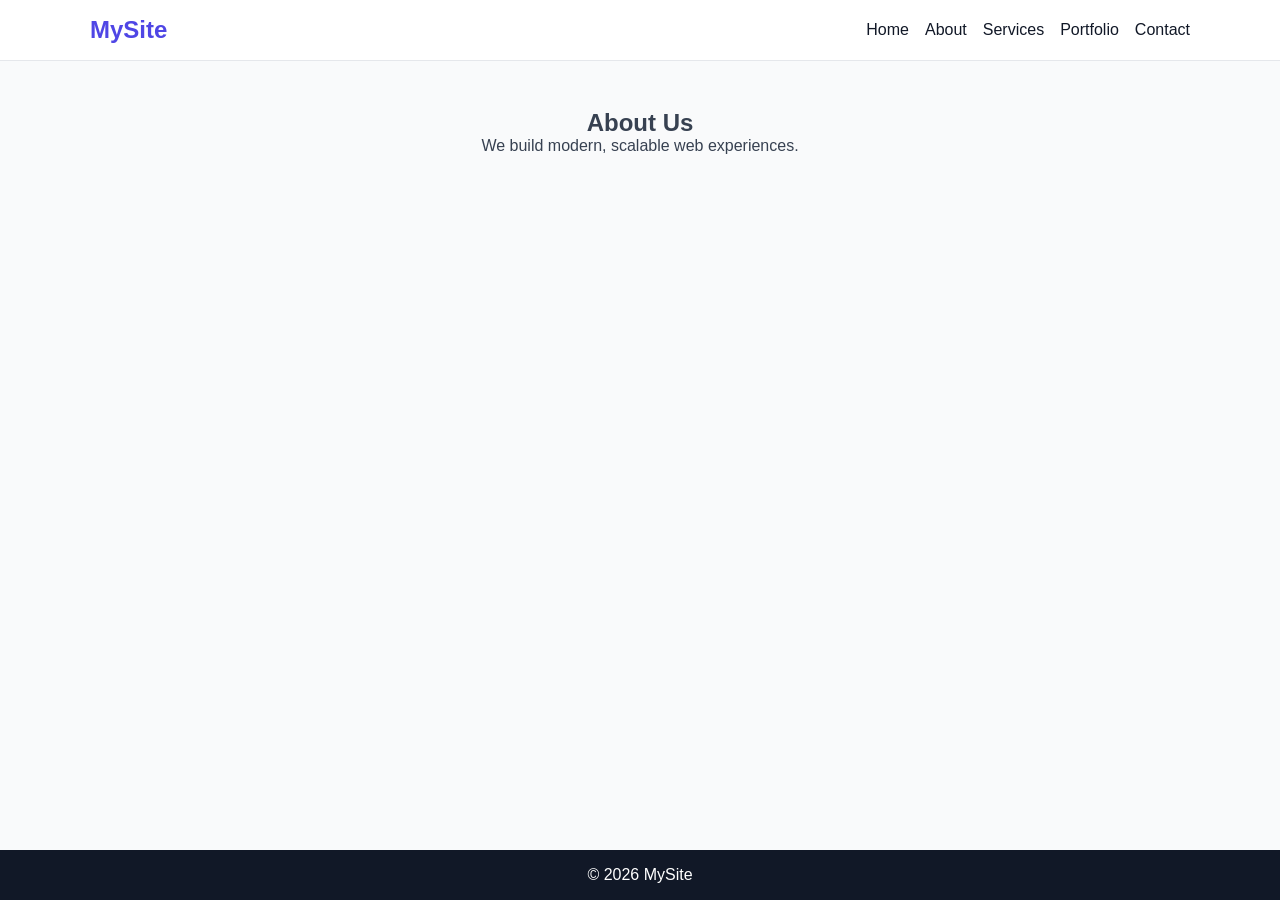
<file: about.html>
<!doctype html>
<html lang="en">
  <head>
    <meta charset="UTF-8" />
    <title>About</title>
    <link rel="stylesheet" href="styles.css" />
  </head>
  <body>
    <nav class="navbar">
      <div class="container">
        <h1 class="logo">MySite</h1>
        <ul class="nav-links">
          <li><a href="index.html">Home</a></li>
          <li><a href="about.html">About</a></li>
          <li><a href="services.html">Services</a></li>
          <li><a href="portfolio.html">Portfolio</a></li>
          <li><a href="contact.html">Contact</a></li>
        </ul>
      </div>
    </nav>

    <section class="page">
      <div class="container">
        <h2>About Us</h2>
        <p>We build modern, scalable web experiences.</p>
      </div>
    </section>

    <footer class="footer">
      <p>© 2026 MySite</p>
    </footer>
  </body>
</html>
</file>
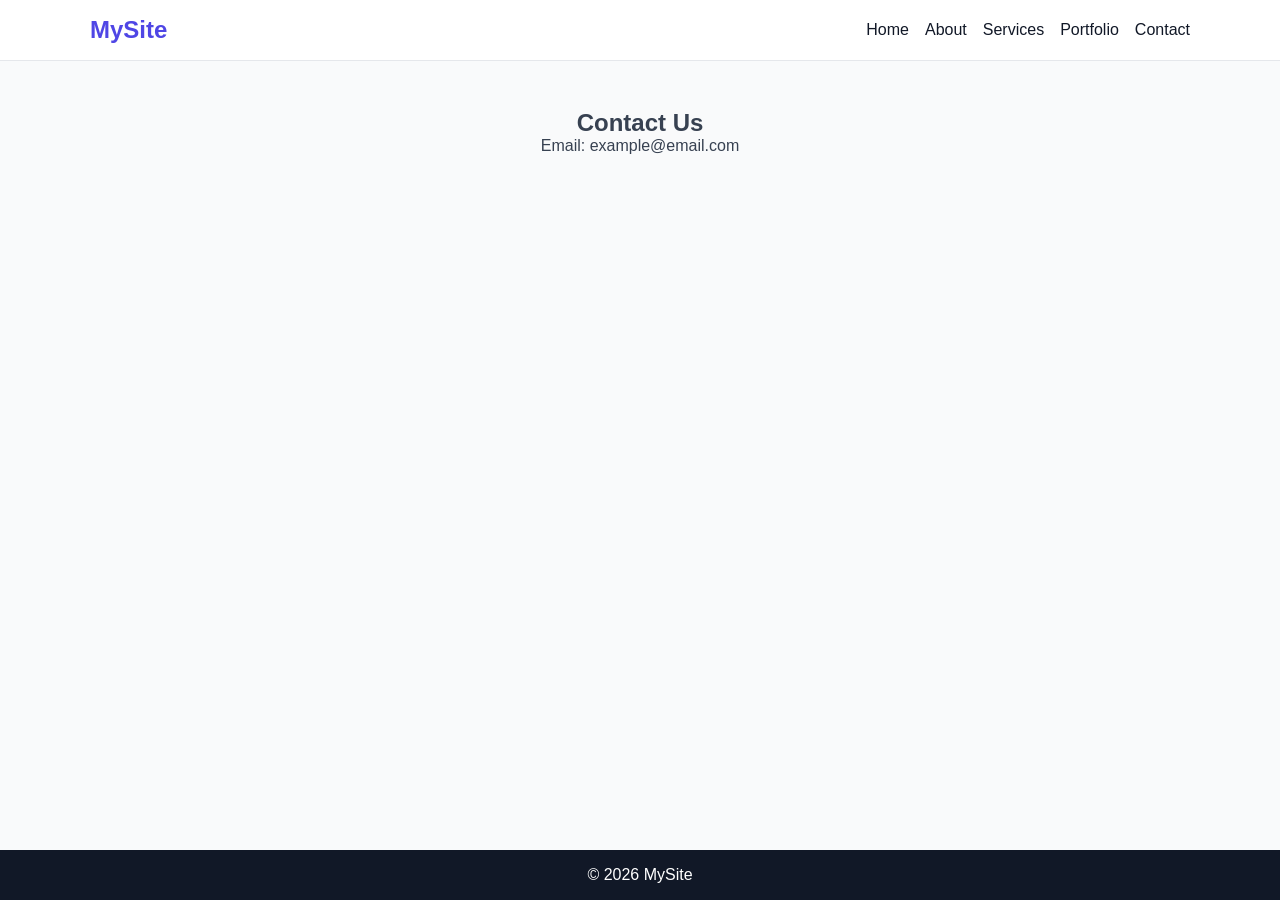
<file: contact.html>
<!doctype html>
<html lang="en">
  <head>
    <meta charset="UTF-8" />
    <title>Contact</title>
    <link rel="stylesheet" href="styles.css" />
  </head>
  <body>
    <nav class="navbar">
      <div class="container">
        <h1 class="logo">MySite</h1>
        <ul class="nav-links">
          <li><a href="index.html">Home</a></li>
          <li><a href="about.html">About</a></li>
          <li><a href="services.html">Services</a></li>
          <li><a href="portfolio.html">Portfolio</a></li>
          <li><a href="contact.html">Contact</a></li>
        </ul>
      </div>
    </nav>

    <section class="page">
      <div class="container">
        <h2>Contact Us</h2>
        <p>Email: example@email.com</p>
      </div>
    </section>

    <footer class="footer">
      <p>© 2026 MySite</p>
    </footer>
  </body>
</html>
</file>
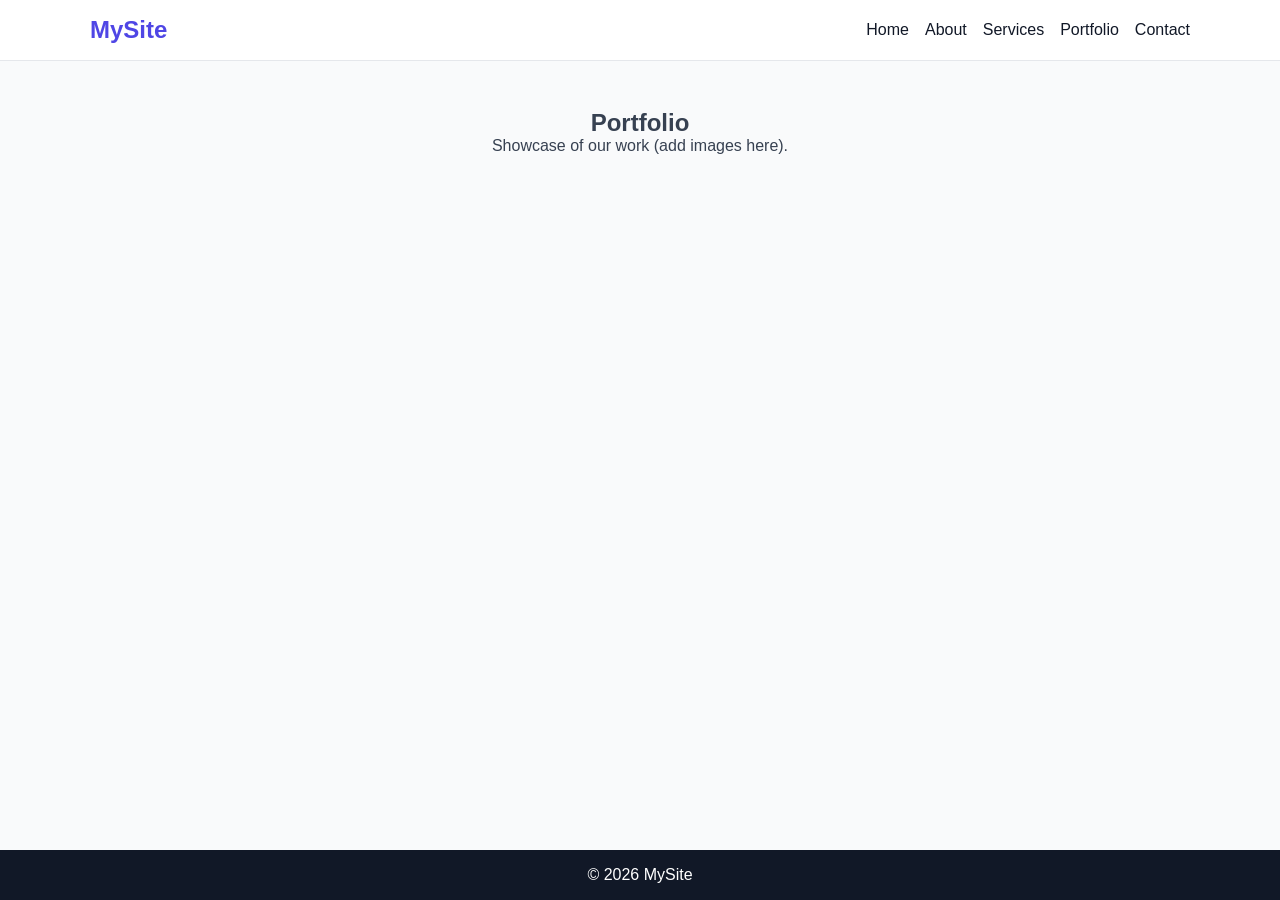
<file: portfolio.html>
<!doctype html>
<html lang="en">
  <head>
    <meta charset="UTF-8" />
    <title>Portfolio</title>
    <link rel="stylesheet" href="styles.css" />
  </head>
  <body>
    <nav class="navbar">
      <div class="container">
        <h1 class="logo">MySite</h1>
        <ul class="nav-links">
          <li><a href="index.html">Home</a></li>
          <li><a href="about.html">About</a></li>
          <li><a href="services.html">Services</a></li>
          <li><a href="portfolio.html">Portfolio</a></li>
          <li><a href="contact.html">Contact</a></li>
        </ul>
      </div>
    </nav>

    <section class="page">
      <div class="container">
        <h2>Portfolio</h2>
        <p>Showcase of our work (add images here).</p>
      </div>
    </section>

    <footer class="footer">
      <p>© 2026 MySite</p>
    </footer>
  </body>
</html>
</file>
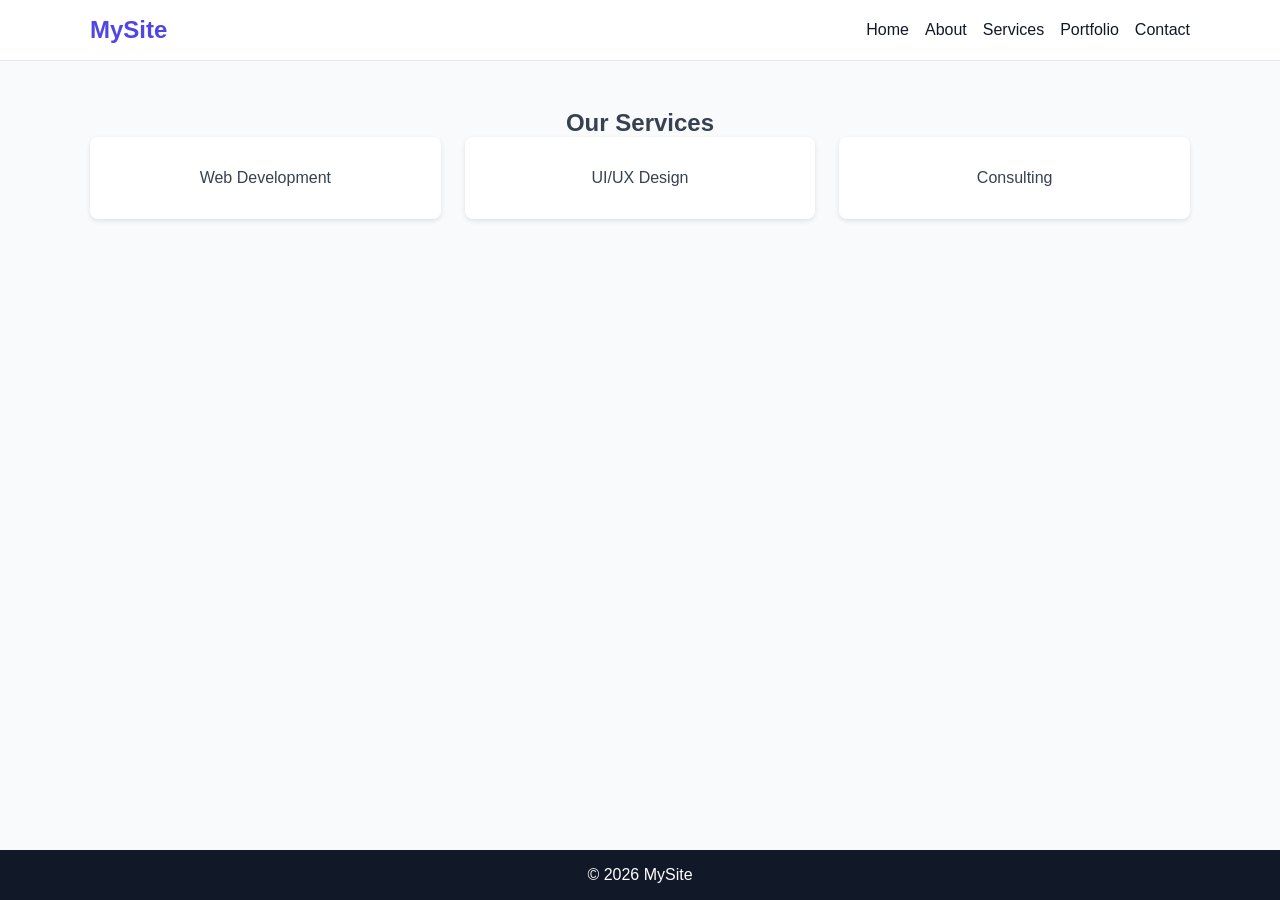
<file: services.html>
<!doctype html>
<html lang="en">
  <head>
    <meta charset="UTF-8" />
    <title>Services</title>
    <link rel="stylesheet" href="styles.css" />
  </head>
  <body>
    <nav class="navbar">
      <div class="container">
        <h1 class="logo">MySite</h1>
        <ul class="nav-links">
          <li><a href="index.html">Home</a></li>
          <li><a href="about.html">About</a></li>
          <li><a href="services.html">Services</a></li>
          <li><a href="portfolio.html">Portfolio</a></li>
          <li><a href="contact.html">Contact</a></li>
        </ul>
      </div>
    </nav>

    <section class="page">
      <div class="container">
        <h2>Our Services</h2>
        <div class="grid">
          <div class="card">Web Development</div>
          <div class="card">UI/UX Design</div>
          <div class="card">Consulting</div>
        </div>
      </div>
    </section>

    <footer class="footer">
      <p>© 2026 MySite</p>
    </footer>
  </body>
</html>
</file>
<file: styles.css>
:root {
  --primary-color: #4f46e5;
  --secondary-color: #111827;
  --text-color: #374151;
  --bg-color: #f9fafb;
  --white: #ffffff;

  --padding: 1rem;
  --radius: 8px;
}

* {
  margin: 0;
  padding: 0;
  box-sizing: border-box;
}

body {
  font-family: Arial, sans-serif;
  background-color: var(--bg-color);
  color: var(--text-color);

  display: flex;
  flex-direction: column;
  min-height: 100vh;
}

.container {
  width: 90%;
  max-width: 1100px;
  margin: auto;
}

.navbar {
  background-color: var(--white);
  padding: var(--padding);
  border-bottom: 1px solid #e5e7eb;
}

.navbar .container {
  display: flex;
  justify-content: space-between;
  align-items: center;
}

.logo {
  color: var(--primary-color);
}

.nav-links {
  list-style: none;
  display: flex;
  gap: 1rem;
}

.nav-links a {
  text-decoration: none;
  color: var(--secondary-color);
}

/* Hero */
.hero {
  text-align: center;
  padding: 4rem 1rem;
  background-color: var(--primary-color);
  color: var(--white);
}

.hero h2 {
  font-size: 2.5rem;
  margin-bottom: 1rem;
}

/* Generic page */
.page {
  padding: 3rem 1rem;
  text-align: center;
}

/* Grid */
.grid {
  display: grid;
  grid-template-columns: repeat(3, 1fr);
  gap: 1.5rem;
}

.card {
  background-color: var(--white);
  padding: 2rem;
  border-radius: var(--radius);
  box-shadow: 0 2px 5px rgba(0, 0, 0, 0.1);
}

/* Footer */
.footer {
  margin-top: auto;
  text-align: center;
  padding: 1rem;
  background-color: var(--secondary-color);
  color: var(--white);
}
</file>
